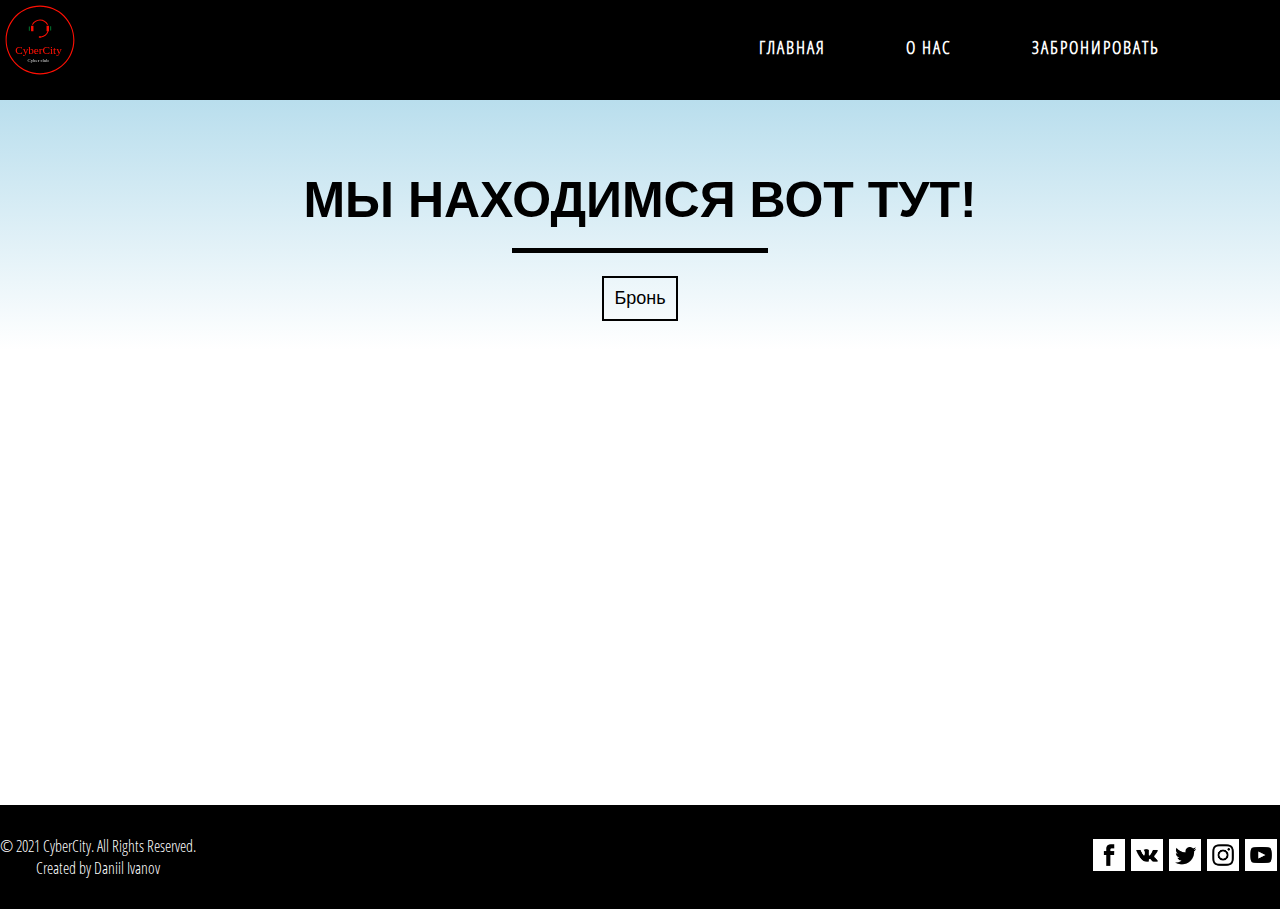
<file: pages/adres.html>
<!DOCTYPE html>
<html>
<head>
	<title>MiWorld адрес</title>
	<meta charset="utf-8">
	<meta name="viewport" content="width=device-width, initial-scale=1.0">
	<link rel="stylesheet" type="text/css" href="../css/adres.css">
	<link rel="stylesheet" type="text/css" href="../css/menu.css">
	<script src="../js/wow.min.js"></script>
              <script>
              new WOW().init();
              </script>
	<link rel="stylesheet" href="../css/animate.css">
</head>
<body class="preload">

	<div class="header">
		<div class="container">
			<div class="header_logo">
				<a href="../main.html"><img src="../images/miworldlogo.svg" width="80" height="80" >
			</div>
			 <ul class="main-menu" id="myTopnav">
	 	<li><a href="../main.html" class="menu-item">Главная</a></li>
	 	<li><a href="" class="menu-item" style="pointer-events: none;">О нас</a>
	 		<ul class="submenu">
	 		<a href="adres.html"><li class="submenu-item">Адрес</li></a>
	 		<a href="Dota-2.html"><li class="submenu-item">Dota 2</li></a>
	 	</ul>
	 	</li>
	 	<li><a href="feedback.html" class="menu-item">Забронировать</a></li>
	 	<li><a class="icon" id="menu" onclick="myFunction();" >&#9776;</a></li>
		 </ul>
		</div>

	</div>


<div class="main-caption">
	<div class="container">
		<h2 class="wow animate__animated animate__fadeIn">Мы находимся вот тут!</h2>
		<hr class="main-caption-hr">
		<p><a target="_blank" href="feedback.html"><button class="video-button">Бронь</button></a></p>
	</div>
</div>
	<iframe src="https://www.google.com/maps/embed?pb=!1m18!1m12!1m3!1d593.0534927670925!2d47.26799571185794!3d56.14045112948358!2m3!1f0!2f0!3f0!3m2!1i1024!2i768!4f13.1!3m3!1m2!1s0x415a37662a3a7e9b%3A0x129d545c59aaa12c!2sCybercity!5e0!3m2!1sru!2sru!4v1613588152680!5m2!1sru!2sru" width="600" height="450" frameborder="0" style="border:0;" allowfullscreen="" aria-hidden="false" tabindex="0"></iframe>


<div class="footer">
	<div class="container">
		<div class="footer-content">
			<div class="copyright">
			<p>© 2021 CyberCity. All Rights Reserved.<p>
			<p>Created by Daniil Ivanov<p>
		</div>
		<div class="social-networks">
			<img src="../images/facebook.png">
			<img src="../images/vk.png">
			<img src="../images/twitter.png">
			<img src="../images/instagram.png">
			<img src="../images/youtube.png">
		</div>
		</div>
	</div>
</div>


<script type="text/javascript">
$("window").load(function() {
  $("body").removeClass("preload");
});
</script>
<script type="text/javascript" src="../js/menu.js"></script>
</body>
</html>
</file>
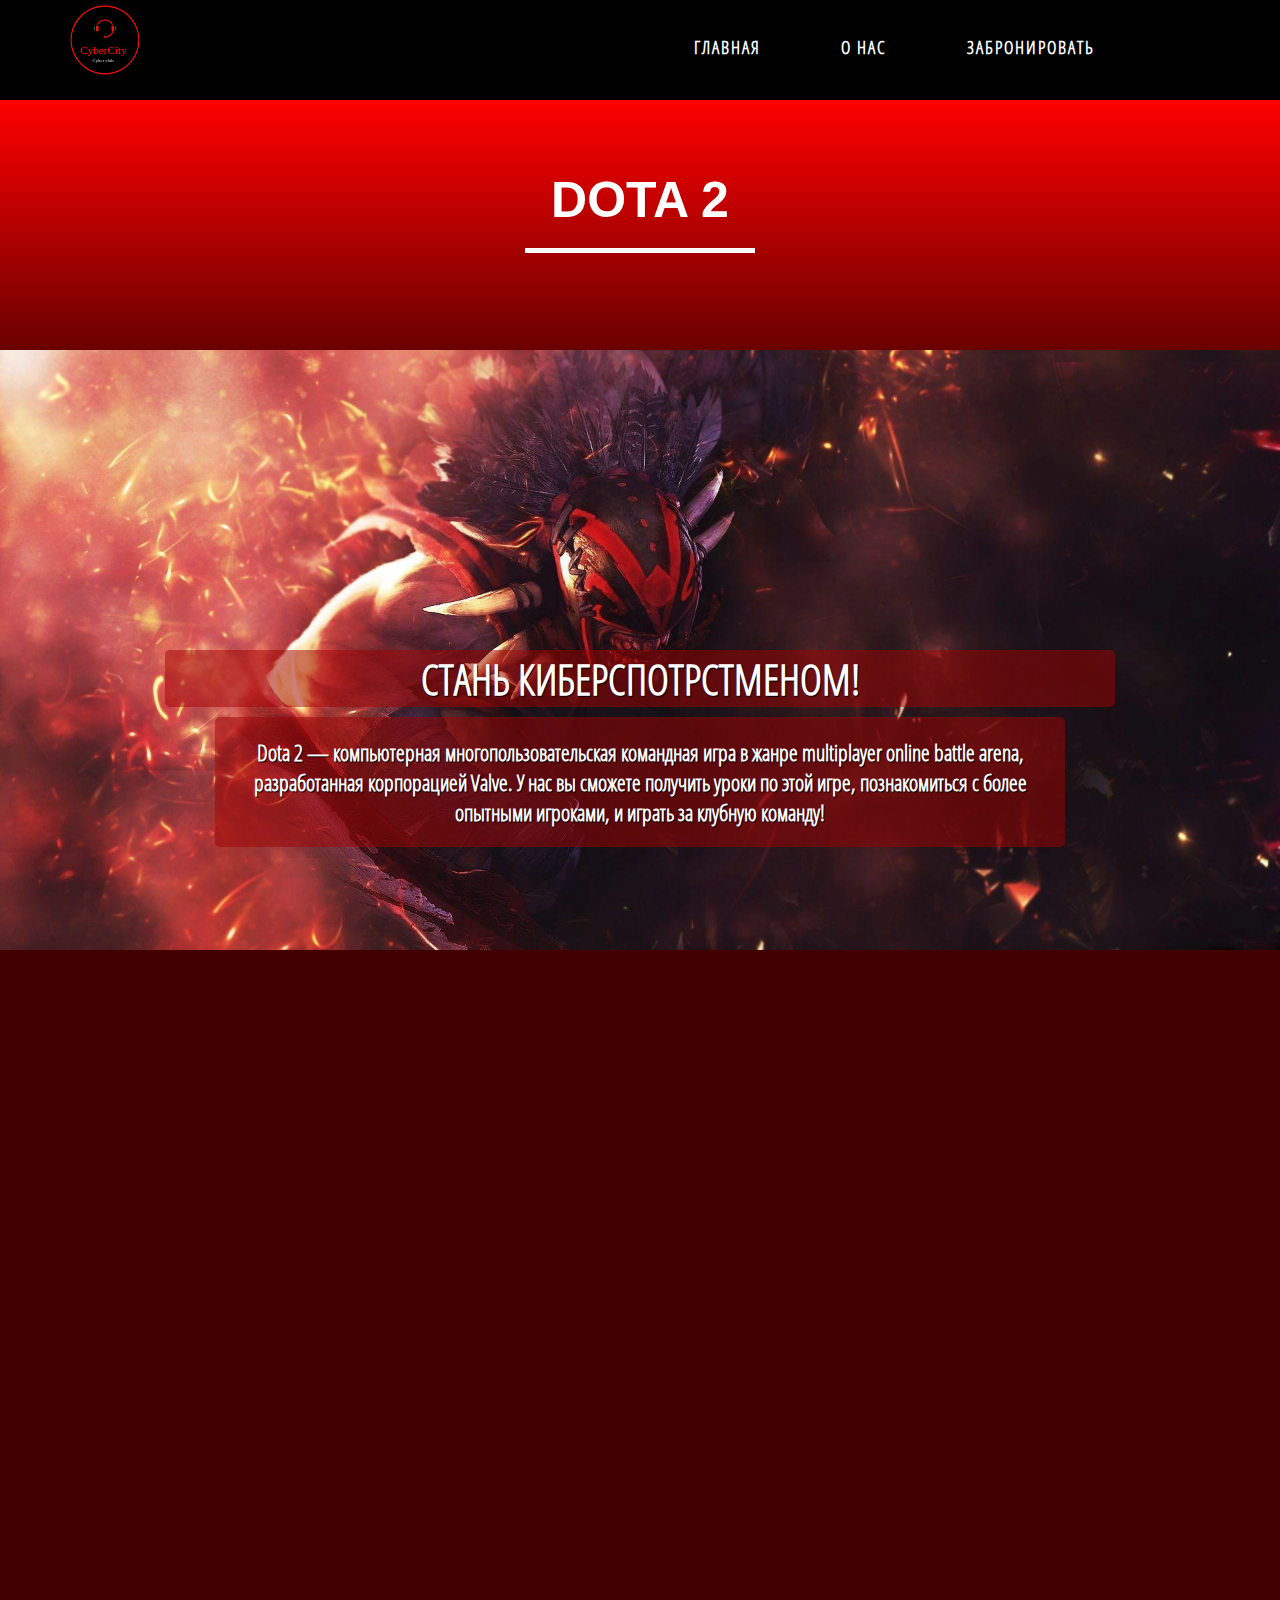
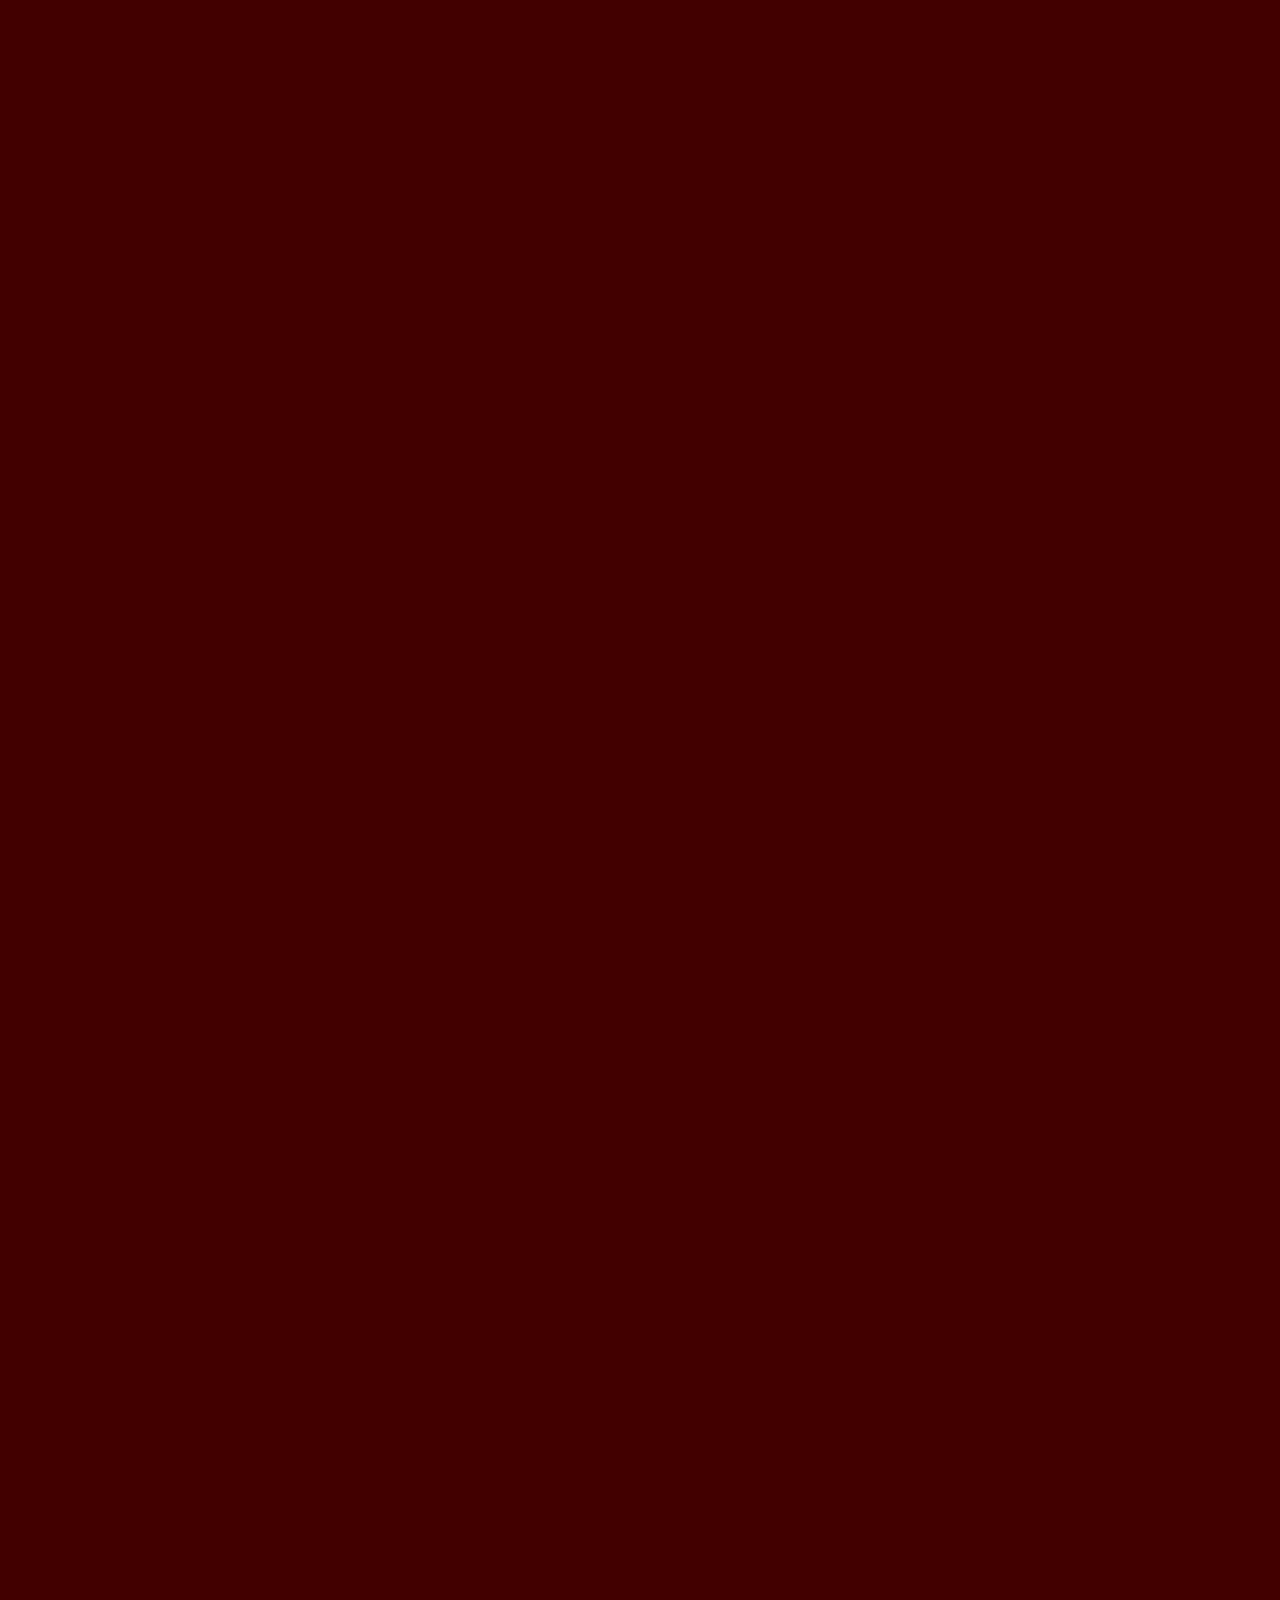
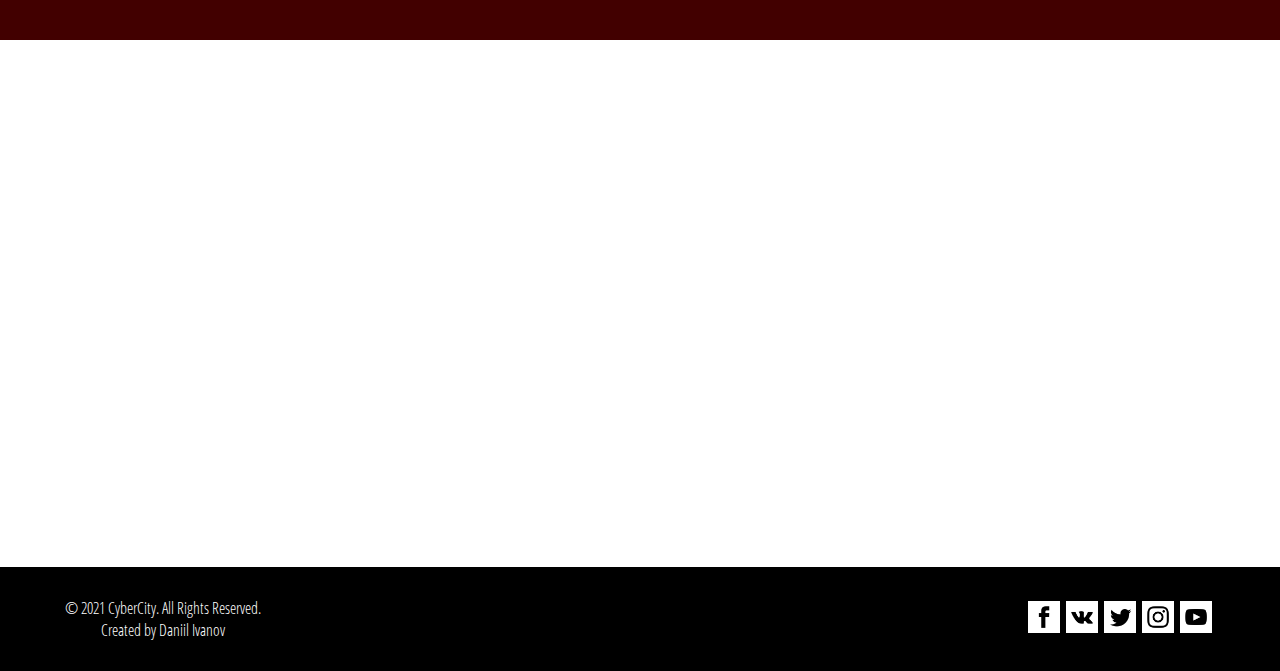
<file: pages/dota-2.html>
<!DOCTYPE html>
<html>
<head>
	<title>Dota 2</title>
	<meta charset="utf-8">
	<meta name="viewport" content="width=device-width, initial-scale=1.0">
	<link rel="stylesheet" type="text/css" href="../css/dota-2.css">
	<link rel="stylesheet" type="text/css" href="../css/menu.css">
	<script src="../js/wow.min.js"></script>
              <script>
              new WOW().init();
              </script>
	<link rel="stylesheet" href="../css/animate.css">
</head>
<body class="preload">

	<div class="header">
		<div class="container">
			<div class="header_logo">
				<a href="../index.html"><img src="../images/miworldlogo.svg" width="80" height="80" >
			</div>
			 <ul class="main-menu" id="myTopnav">
	 	<li><a href="../index.html" class="menu-item">Главная</a></li>
	 	<li><a href="" class="menu-item" style="pointer-events: none;">О нас</a>
	 		<ul class="submenu">
	 		<a href="adres.html"><li class="submenu-item">Адрес</li></a>
	 		<a href="dota-2.html"><li class="submenu-item">Dota 2</li></a>
	 	</ul>
	 	</li>
	 	<li><a href="feedback.html" class="menu-item">Забронировать</a></li>
	 	<li><a class="icon" id="menu" onclick="myFunction();" >&#9776;</a></li>
		 </ul>
		</div>

	</div>


<div class="main-caption">
	<div class="container">
		<h2 class="wow animate__animated animate__fadeIn">Dota 2</h2>
		<hr class="main-caption-hr">
	</div>
</div>


<div class="ass2-story">
	<div class="container">
		<div class="ass2-story-content">
		<h2>Стань киберспотрстменом!</h2>
		<p>Dota 2 — компьютерная многопользовательская командная игра в жанре multiplayer online battle arena, разработанная корпорацией Valve. У нас вы сможете получить уроки по этой игре, познакомиться с более опытными игроками, и играть за клубную команду!</p>
		</div>
	</div>
</div>

<div class="features">
	<div class="container">

		<div class="features-block">
			<div data-wow-offset="180" class="features-text wow animate__animated animate__zoomInLeft">
				<h2>Разработка</h2>
				<p>Разработка игры началась в 2009 году, когда компания Valve приняла на работу основного разработчика DotA — IceFrog, а летом 2010 года подала заявку на регистрацию этой торговой марки. 13 октября 2010 года на игровом портале Game Informer игра была анонсирована к выходу в 2011 году. 15 августа 2011 года в официальном блоге был опубликован трейлер к игре. Dota 2 вышла в июле 2013 года после того, как два года находилась в стадии бета-тестирования.</p>
				<div class="features-block-footer"></div>
			</div>
			<img src="../images/ass2-features-block-one.jpg" data-wow-offset="400" class="features-img-left wow animate__animated animate__fadeInRight">
		</div>

		<div class="features-block">
			<img src="../images/ass2-features-block-two.jpg" class="features-img wow animate__animated animate__slideInLeft" data-wow-offset="400">
			<div data-wow-offset="180" data-wow-duration="1s" class="features-text wow animate__animated animate__zoomInRight">
				<h2>Движок</h2>
				<p>Изначально Dota 2 была выпущена на игровом движке Source, после чего в 2015 году была портирована на Source 2, став первой работающей на нём игрой. В Dota 2 предусмотрена возможность создавать пользовательские режимы игры, оформление карты и косметические предметы для героев, после чего добавить их в Dota 2 при помощи Steam Workshop. Dota 2 является одной из наиболее популярных игр в Steam и получила в целом положительные отзывы критиков за игровой процесс, качество производства и сохранение положительных сторон своей предшественницы. Среди основных недостатков игры была отмечена сложность обучения.</p>
				<div class="features-block-footer"></div>
			</div>
		</div>

		<div class="features-block">
			<div data-wow-offset="180" data-wow-duration="1s" class="features-text wow animate__animated animate__zoomInLeft">
				<h2>Выход</h2>
				<p>После продолжительного тестирования игры разработчиками Valve, Dota 2 была впервые представлена общественности на The International — первым в истории турнире по игре, прошедшем на выставке Gamescom в 2011 году. Одновременно с этим Valve начала раздавать приглашения на закрытое бета-тестирование игры, первые из них были даны вскоре после Gamescom. Во время мероприятия Ньюэлл предполагал, что Dota 2 выйдет в 2012 году, несмотря на первоначальные планы выпустить игру в конце 2011 года. В сентябре 2011 года Valve отменила предыдущие планы разработки и выпуска игры, после чего игра находилась в стадии бета-тестирования более года. Новые планы, опубликованные IceFrog, состояли в начале бета-тестирования в максимально короткие сроки и во внедрении впоследствии недостающих героев из DotA. Вместе с тем Valve объявила об отмене договора о неразглашении, участникам бета-тестирования было разрешено публично обсуждать и делиться впечатлениями об игре. После около двух лет бета-тестирования Dota 2 официально вышла в Steam 9 июля для Windows и 18 июля 2013 года для macOS и Linux.</p>
				<div class="features-block-footer"></div>
			</div>
			<img src="../images/ass2-features-block-three.jpg" class="features-img-left wow animate__animated animate__fadeInRight" data-wow-offset="400">
		</div>
	</div>
</div>


<div class="game">
	<div class="container">
		<div class="game-content">
			<div class="game-image-block">
		<img src="../images/assassin-creed2-game.jpg" width="297" height="420" class="game-image wow animate__animated animate__fadeInLeft" data-wow-offset="350">
			</div>
		
			<div class="game-description wow animate__animated animate__fadeInRight" data-wow-offset="350">
				<p>Игра Dota 2, как и её предшественница DotA, является киберспортивной дисциплиной, и ещё до официального выхода по ней было проведено множество турниров, самыми крупными из которых являются турниры серии The International, организованные самими разработчиками — компанией Valve. В 2015 году стартовала серия турниров The Major, также организованных Valve. Первый из них прошёл в ноябре 2015 года во Франкфурте, победителем стала команда OG. Второй Major прошёл в марте 2016 года в Шанхае, чемпионом стала команда Team Secret. Третий турнир был проведён в июне 2016 года в Маниле, победителем стала команда OG. Четвёртый Major прошёл в декабре 2016 года в Бостоне, где победила команда OG. Пятый Major прошёл в апреле 2017 года в городе Киев, где одержала победу снова команда OG.</p>
				<p>Платформы: <b>PC</b></p>
				<p>Дата анонса: <b>13 октября 2010</b></p>
				<p>Дата выпуска: <b>9 июля 2013</b></p>
				<p>Доступно в <b>Steam</b></p>
				</p>
			</div>
		</div>
	</div>
</div>

<div class="footer">
	<div class="container">
		<div class="footer-content">
			<div class="copyright">
			<p>© 2021 CyberCity. All Rights Reserved.<p>
			<p>Created by Daniil Ivanov<p>
		</div>
		<div class="social-networks">
			<img src="../images/facebook.png">
			<img src="../images/vk.png">
			<img src="../images/twitter.png">
			<img src="../images/instagram.png">
			<img src="../images/youtube.png">
		</div>
		</div>
	</div>
</div>


<script type="text/javascript">
$("window").load(function() {
  $("body").removeClass("preload");
});
</script>
<script type="text/javascript" src="../js/menu.js"></script>
</body>
</html>
</file>
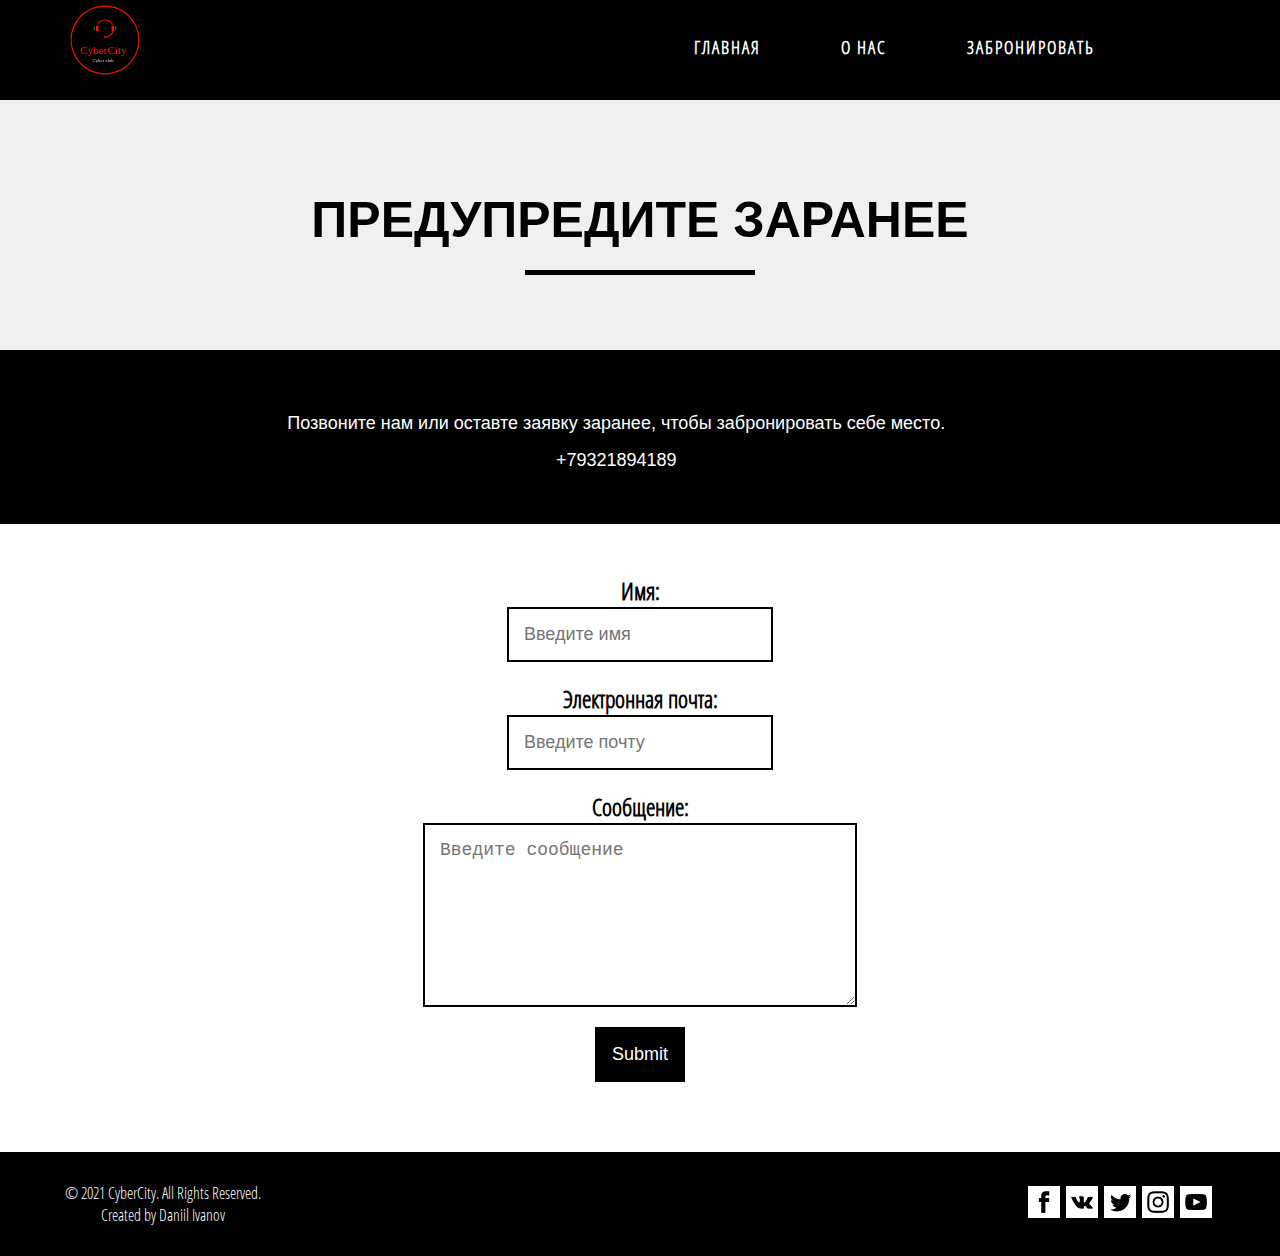
<file: pages/feedback.html>
<!DOCTYPE html>
<html>
<head>
	<title>О компании</title>
	<meta charset="utf-8">
	<meta name="viewport" content="width=device-width, initial-scale=1.0">
	<link rel="stylesheet" type="text/css" href="../css/feedback.css">
	<link rel="stylesheet" type="text/css" href="../css/menu.css">
	<script src="../js/wow.min.js"></script>
              <script>
              new WOW().init();
              </script>
	<link rel="stylesheet" href="../css/animate.css">
</head>
<body class="preload">

	<div class="header">
		<div class="container">
			<div class="header_logo">
				<a href="../index.html"><img src="../images/miworldlogo.svg" width="80" height="80" >
			</div>
			 <ul class="main-menu" id="myTopnav">
	 	<li><a href="../index.html" class="menu-item">Главная</a></li>
	 	<li><a href="" class="menu-item" style="pointer-events: none;">О нас</a>
	 		<ul class="submenu">
	 		<a href="adres.html"><li class="submenu-item">Адрес</li></a>
	 		<a href="Dota-2.html"><li class="submenu-item">Dota 2</li></a>
	 	</ul>
	 	</li>
	 	<li><a href="feedback.html" class="menu-item">Забронировать</a></li>
	 	<li><a class="icon" id="menu" onclick="myFunction();" >&#9776;</a></li>
		 </ul>
		</div>

	</div>


<div class="main-caption">
	<div class="container">
		<h2 class="wow animate__animated animate__fadeIn">Предупредите заранее</h2>
		<hr class="main-caption-hr">
	</div>
</div>


<div class="company">
	<div class="container">
		<div class="company-content">
			<div class="company-description">
				<p>Позвоните нам или оставте заявку заранее, чтобы забронировать себе место.</p>
				<p>+79321894189</p>
			</div>
		</div>
	</div>
</div>



<div class="feedback">
	<div class="container">
		<div class="feedback-form">
		Имя: <input type="text" name="" placeholder="Введите имя">
		Электронная почта: <input type="email" name="" placeholder="Введите почту">
		Сообщение: <textarea placeholder="Введите сообщение" ></textarea>
		<input type="submit" name="">
		</div>
</div>




<div class="footer">
	<div class="container">
		<div class="footer-content">
			<div class="copyright">
			<p>© 2021 CyberCity. All Rights Reserved.<p>
			<p>Created by Daniil Ivanov<p>
		</div>
		<div class="social-networks">
			<img src="../images/facebook.png">
			<img src="../images/vk.png">
			<img src="../images/twitter.png">
			<img src="../images/instagram.png">
			<img src="../images/youtube.png">
		</div>
		</div>
	</div>
</div>


<script type="text/javascript">
$("window").load(function() {
  $("body").removeClass("preload");
});
</script>
<script type="text/javascript" src="../js/menu.js"></script>
</body>
</html>
</file>
<file: css/adres.css>
@font-face{
	font-family: 'Open Sans Condensed';
	src:url("../fonts/OpenSansCondensed-Light.ttf") format("truetype");
}
font-face{
	font-family: 'Anton';
	src:url("../fonts/Anton-Regular.ttf") format("truetype");
	
}
body{
	margin: 0;
	padding:0;
	font-family: 'Open Sans Condensed', sans-serif;
}
.preload * {
  -webkit-transition: all 0s linear;
  -moz-transition: all 0s linear;
  -ms-transition: all 0s linear;
  -o-transition: all 0s linear;
}
.header{
	margin: 0 auto;
	width: 100%;
	padding:0;
	height: 100px;
	background-color: #000;
}
.container{

	width: 100%;
	text-align: center;
	margin: 0 auto;
	padding:0;
}
.header_logo{
	width: 80px;
	float: left;
	filter: invert(100%);
}

.main-menu{
	text-align: center;
	margin: 0;
	display: flex;
	justify-content: flex-end;
	flex-wrap: wrap;
	position: relative;

}
.main-menu > li{
	list-style: none;
	text-transform: uppercase;
	font-size: 18px;
	font-weight: 600;
	letter-spacing: 2px;
	padding: 2px 40px;
	line-height: 90px;
}
.main-menu a.icon{
	display: none;
}
.main-menu a{
	text-decoration:none;
	color: #fff;
	border-bottom:2px solid rgba(255,255,255,0);
	transition: border 0.5s ease-in-out;
}
.main-menu a:hover{
	border-bottom:2px solid #fff;
}
.submenu {
  position: absolute;
  right: 18%;
  padding: 0;
  margin: 0;
  width: 210px;
  background: rgba(255, 255, 255,1);
  visibility: hidden;
  opacity: 0;
  transform: scale(.8);
  transition: .4s ease-in-out;
  z-index: 4;
}
.submenu-item{
	list-style:none;
	line-height: 50px;	
    color: #000;
    font-size: 14px;
    transition: all .3s ease-in-out;
}
.submenu-item:hover{
	color: #E6855F;
}
.submenu li a {
  font-size: 14px;
  color: #fff;
}
.main-menu > li:hover .submenu {
  visibility: visible;
  opacity: 1;
  transform: scale(1);
}




.main-caption{
	height: 250px;
	width: 100%;
	line-height: 160px;
	background: linear-gradient(to top, #ffffff 0%, #b9deed 100%);
}
.main-caption h2{
	text-align: center;
	font-size: 50px;
	margin: 0;
	padding: 20px 0;
	color: #000;
	height: 100px;
	text-transform: uppercase;
	font-family: 'Anton', sans-serif;
}
.main-caption-hr{
	width: 20%;
	height: 5px;
	border:none;
	background:#000;
}
.main-caption p{
	text-align: center;
	margin: 0;
	padding:0;
	line-height: 0;
}
.video-button{
	background-color: rgba(255,255,255,0);
	border:2px solid #000;
	color: #000;
	padding:10px;
	font-size: 18px;
	transition: all .5s ease-in-out;
	margin-top: 15px;
	cursor: pointer;
	outline: none;
}
.video-button:hover{
	transform:scale(1.1);
	background-color: #000;
	color: #fff;
}

iframe{
	width: 100%;
	padding-left: 0%;
	padding-right: 10%;
	
}


.features{
	width: 100%;
	background-color: #1c1c25;
	padding: 50px 0;
}
.features-block{
	padding: 50px 0;
	width: 100%;
	height: auto;
	display: flex;
	justify-content: space-around;
	position: relative;
}
.features-text{
	width: 340px;
	background-color: #fff;
	position: relative;
	border: 1px solid #27304d;
	border-radius: 5px;
	display: flex;
	align-items: center;
	flex-direction: column;
	position: absolute;
	right: 0;
	margin-top: 120px;
	z-index: 3;
}
.features-text:nth-child(even){
	margin:0;
	left: 0;
	margin-top: 120px;
}
.features-text h2{
	font-size: 30px;
	padding: 5px 0;
	margin: 0;
	width: 100%;
	text-align: center;
	text-transform: uppercase;
	background-color: #2a3969;
	color: #fff;
}
.features-text p{
	font-size: 20px;
	font-weight: bold;
	text-align: center;
	margin-top: 10px;
	margin-bottom: 40px;
	padding: 20px 10px;
}
.features-img{
	margin-right: 100px;
}
.features-img-left{
	margin-left: 100px;
}
.features-block-footer{
	width: 100%;
	height: 30px;
	position: absolute;
	background-color: #2a3969;
	bottom: 0;
}




.game{
	padding: 50px 0;
	display: flex;
}
.game-content{
	display: flex;
	justify-content: flex-start;
}
.game-image{
	margin-left: 130px;
	border: 1px solid #f0f0f0;
}
.game-description{
	display: flex;
	flex-direction: column;
	width:50%;
	float: right;
	font-size: 18px;
	text-align: justify;
	padding-top: 10px;
	font-family: 'Anton', sans-serif;
	margin-left: 20px;
}
.game-description p{
	margin:0;
	padding-top: 10px;
}
.game-description img{
	border: 1px solid #f0f0f0;
}



.footer{
	background-color: #000;

}
.social-networks img{
	width: 32px;
	height: 32px;
	margin-right: 3px;
	transition: all .5s ease-in-out;
	filter: invert(100%);
}
.social-networks img:hover{
	transform: translateY(-4px);
}
.copyright p {
	color: #fff;
	font-size: 16px;
	margin:0;
}
.footer-content{
	display: flex;
	justify-content: space-between;
	text-align: center;
	align-items: center;
	padding: 30px 0;
}



@media (min-width: 1200px) { 

 }
@media (min-width: 992px) and (max-width: 1199px) { 
	.features-img{
	margin-right: 100px;
	width: 600px;
	}
	.features-img-left{
	margin-left: 100px;
	width: 600px;
	}
	.features-block{
		width: 100%;
		margin-bottom: 50px;
		justify-content: center;
		align-items: center;
	}
	.features-text{
		margin-top: 120px;
		width: 280px;
		margin-right: 100px;
	}
	.features-text:nth-child(even){
		margin:0;
		margin-top: 120px;
		margin-left: 100px;
	}
	.features-text p{
		font-size: 14px;
		padding: 15px 10px;
	}
	.features-text h2{
		font-size: 20px;
	}
	.footer-content{
		justify-content: space-around;
	}
}


@media (min-width: 768px) and (max-width: 991px) {
	
	.footer-content{
		justify-content: space-around;
	}
	.main-menu  li{
		font-size: 16px;
		padding: 2px 20px;
	}
	.ass1-story-content h2{
		font-size: 38px;
	}
	.ass1-story-content p{
		font-size: 20px;
		margin: 10px 120px;
		padding: 20px;
	}	
	.features-img{
		margin-right: 100px;
		width: 500px;
	}
	.features-img-left{
		margin-left: 100px;
		width: 500px;
	}
	.features-block{
		width: 100%;
		margin-bottom: 50px;
		justify-content: center;
		align-items: center;
	}
	.features-text{
		margin-top: 80px;
		width: 250px;
		margin-right: 100px;
	}
	.features-text:nth-child(even){
		margin:0;
		margin-top: 80px;
		margin-left: 100px;
	}
	.features-text p{
		font-size: 12px;
		padding: 10px 10px;
	}
	.features-text h2{
		font-size: 16px;
	}
	.game-description{
		font-size: 14px;
		width: 50%;
	}
	.game-image{
	margin-left: 120px;
	width: 200px;
	height: 310px;
	}
	.game-description img{
		width: 233px;
		height: 90px;
	}
}



@media (min-width: 576px) and (max-width: 767px) { 
	
	.main-caption h2{
		font-size: 40px;
	}
	.video-button{
		font-size: 14px;
	}
	.footer-content{
		justify-content: space-around;
	}

	.main-menu  li{
		font-size: 14px;
		padding: 2px 15px;
	}
	.ass1-story-content h2{
		font-size: 24px;
		margin-top: 60px;
	}
	.ass1-story-content p{
	font-size: 16px;
	margin: 10px 20px;
	padding: 20px;
	}	

	.features-img{
		margin-right: 80px;
		width: 400px;
	}
	.features-img-left{
		margin-left: 80px;
		width: 400px;
	}
	.features-block{
		width: 100%;
		margin-bottom: 50px;
		justify-content: center;
		align-items: center;
	}
	.features-text{
		margin-top: 80px;
		width: 225px;
		margin-right: 40px;
	}
	.features-text:nth-child(even){
		margin:0;
		margin-top: 60px;
		margin-left: 40px;
	}
	.features-text p{
		font-size: 11px;
		padding: 5px 10px;
	}
	.features-text h2{
		font-size: 12px;
	}


	.game-description{
		font-size: 12px;
		margin-right: 5px;
	}
	.game-image{
		margin-left: 40px;
		width: 200px;
		height: 300px;
	}
	.game-description img{
		width: 170px;
		height: 70px;
	}
}
</file>
<file: css/menu.css>
@media screen and (max-width: 600px) {
  .main-menu li a {display: none;}
  .main-menu a.icon {
    float: right;
    display: block;
    font-size: 30px;
    border: none;
    cursor: pointer;
  }
}

@media screen and (max-width: 600px) {
  .header_logo{
  	margin-left: 30px;
}
  .main-menu.responsive {
  	position: relative;
  	flex-wrap: wrap;
  	flex-direction: column;
  	align-items: flex-end;
  	padding-top: 15px;
  	padding-bottom: 10px;
  	background-color: rgba(0,0,0,0.8);
}
  .main-menu.responsive .icon {
    position: absolute;
    right: 16px;
    top: 3px;
}
  .main-menu.responsive li a{
    float: none;
    display: block;
    text-align: left;
    border:none;
    height: 50px;
}
  .main-menu.responsive li a:hover{
  	color: #E6855F;
}
  .submenu {
  	right: 23%;
  	top:50%;
}
  .submenu-item{
	text-align: center;
	}
}

@media screen and (max-width: 1100px) {
.submenu {
    right: 44%;
  }
}
@media screen and (max-width: 1050px) {
.submenu {
    right: 47%;
  }
}
@media screen and (max-width: 1000px) {
.submenu {
    right: 50%;
  }
}
@media screen and (max-width: 991px) {
.submenu {
    right: 30%;
  }
.submenu-item{
    font-size: 12px;
  }
}
@media screen and (max-width: 950px) {
.submenu {
    right: 32%;
  }
  .submenu li{
    font-size: 14px;
  }
}
@media screen and (max-width: 900px) {
.submenu {
    right: 35%;
  }
  .submenu li{
    font-size: 14px;
  }
}
@media screen and (max-width: 850px) {
.submenu {
    right: 37%;
  }
  .submenu-item{
    padding: 2px 10px;
    font-size: 10px;
  }
}
@media screen and (max-width: 850px) {
.submenu {
    right: 40%;
  }
  .submenu-item{
    padding: 2px 10px;
    line-height: 40px;
    font-size: 10px;
  }
  .submenu li{
    font-size: 14px;
  }
}
@media screen and (max-width: 767px) {
.submenu {
    right: 33%;
  }
  .submenu-item{
    padding: 2px 10px;
    line-height: 40px;
  }
  .submenu li{
    font-size: 12px;
  }
}
@media screen and (max-width: 730px) {
.submenu {
    right: 36%;
  }
  .submenu li{
  padding: 2px 10px;
  
  }
}
@media screen and (max-width: 650px) {
.submenu {
    right: 40%;
  }
}
@media screen and (max-width: 620px) {
.submenu {
    right: 42%;
  }
}
@media screen and (max-width: 609px) {
.submenu {
    right: 38%;
  }
}
</file>
<file: css/dota-2.css>
@font-face{
	font-family: 'Open Sans Condensed';
	src:url("../fonts/OpenSansCondensed-Light.ttf") format("truetype");
}
font-face{
	font-family: 'Anton';
	src:url("../fonts/Anton-Regular.ttf") format("truetype");
	
}
body{
	margin: 0;
	padding:0;
	font-family: 'Open Sans Condensed', sans-serif;
}
.preload * {
  -webkit-transition: all 0s linear;
  -moz-transition: all 0s linear;
  -ms-transition: all 0s linear;
  -o-transition: all 0s linear;
}
.header{
	margin: 0 auto;
	width: 100%;
	padding:0;
	height: 100px;
	background-color: #000;
}
.container{
	max-width: 1150px;
	margin: 0 auto;
	padding:0;
}
.header_logo{
	width: 80px;
	float: left;
	filter: invert(100%);
}

.main-menu{
	text-align: center;
	margin: 0;
	display: flex;
	justify-content: flex-end;
	flex-wrap: wrap;
	position: relative;

}
.main-menu > li{
	list-style: none;
	text-transform: uppercase;
	font-size: 18px;
	font-weight: 600;
	letter-spacing: 2px;
	padding: 2px 40px;
	line-height: 90px;
}
.main-menu a.icon{
	display: none;
}
.main-menu a{
	text-decoration:none;
	color: #fff;
	border-bottom:2px solid rgba(255,255,255,0);
	transition: border 0.5s ease-in-out;
}
.main-menu a:hover{
	border-bottom:2px solid #fff;
}
.submenu {
  position: absolute;
  right: 23%;
  padding: 0;
  margin: 0;
  width: 210px;
  background: rgba(255, 255, 255,1);
  visibility: hidden;
  opacity: 0;
  transform: scale(.8);
  transition: .4s ease-in-out;
  z-index: 4;
}
.submenu-item{
	list-style:none;
	line-height: 50px;	
    color: #000;
    font-size: 14px;
    transition: all .3s ease-in-out;
}
.submenu-item:hover{
	color: #E6855F;
}
.submenu li a {
  font-size: 14px;
  color: #fff;
}
.main-menu > li:hover .submenu {
  visibility: visible;
  opacity: 1;
  transform: scale(1);
}




.main-caption{
	height: 250px;
	width: 100%;
	line-height: 160px;
	background: linear-gradient(to top, #6a0101 0%, #ff0000 100%);
}
.main-caption h2{
	text-align: center;
	font-size: 50px;
	margin: 0;
	padding: 20px 0;
	color: #fff;
	height: 100px;
	text-transform: uppercase;
	font-family: 'Anton', sans-serif;
}
.main-caption-hr{
	width: 20%;
	height: 5px;
	border:none;
	background:#fff;
}
.main-caption p{
	text-align: center;
	margin: 0;
	padding:0;
	line-height: 0;
}
.video-button{
	background-color: rgba(255,255,255,0);
	border:2px solid #fff;
	color: #fff;
	padding:10px;
	font-size: 18px;
	transition: all .5s ease-in-out;
	margin-top: 15px;
	cursor: pointer;
	outline: none;
}
.video-button:hover{
	transform:scale(1.1);
	color: #fff;
}


.ass2-story{
	margin: 0;
	background-image: url("../images/assassincreed2-storybg1.jpg");
	background-size: cover;
	background-position: top center;
	width: 100%;
	height: 600px;
}
.ass2-story-content{
	text-shadow: 1px 1px 1px black;
	color: #fff;
	justify-content: center;
	padding-top: 300px;
}
.ass2-story-content h2{
	text-align: center;
	font-size: 42px;
	text-transform: uppercase;
	background-color: rgba(160,1,1,0.5);
	border-radius: 5px;
	margin:0 100px;
}
.ass2-story-content p{
	font-size: 22px;
	margin: 10px 150px;
	font-weight: bold;
	text-align: center;
	background-color: rgba(160,1,1,0.5);
	border-radius: 5px;
	padding: 20px;
}




.features{
	width: 100%;
	background-color: #420000;
	padding: 50px 0;
}
.features-block{
	padding: 50px 0;
	width: 100%;
	height: auto;
	position: relative;
	perspective: 1000px;
	margin-bottom: 30px;
	display: flex;
	justify-content: space-around;
}
.features-text{
	width: 600px;
	background-color: #fff;
	border: 1px solid #c20000;
	border-radius: 5px;
	display: flex;
	align-items: center;
	flex-direction: column;
	transform: rotateY(-15deg);
	outline: 1px solid rgba(1,1,1,0);
	z-index: 3;
	position: relative;
	position: absolute;
	bottom: 0;
	right: 0;
}
.features-text:nth-child(odd){
	left: 0;
	transform: rotateY(15deg);
}
.features-text h2{
	font-size: 35px;
	margin: 0;
	width: 100%;
	padding:15px 0 5px 0;
	text-align: center;
	text-transform: uppercase;
	background-color: #c20000;
	color: #fff;
}
.features-text p{
	font-size: 20px;
	font-weight: bold;
	text-align: center;
	margin-top:0;
	padding: 20px 20px;
}
.features-img{
	margin-right: 300px;
}
.features-img-left{
	margin-left: 300px;
}
.features-block-footer{
	width: 100%;
	height: 30px;
	position: absolute;
	background-color: #c20000;
	bottom: 0;
}




.game{
	padding: 50px 0;
	display: flex;
}
.game-content{
	display: flex;
	justify-content: flex-start;
}
.game-image{
	margin-left: 130px;
	border: 1px solid #420000;
}
.game-description{
	display: flex;
	flex-direction: column;
	width:50%;
	float: right;
	font-size: 18px;
	text-align: justify;
	margin-left: 30px;
	font-family: 'Anton', sans-serif;
}
.game-description p{
	margin:0;
	padding-top: 10px;
}
.game-description p:first-child{
	text-indent: 1.25em;
}
.game-description img{
	border: 1px solid #420000;
}


.dlc{
	background-color: #420000;
	padding:20px 0;
}
.dlc h2{
	text-align: center;
	margin:0;
	text-transform: uppercase;
	font-size: 30px;
	font-weight: bold;
	color: #fff;
	padding:30px;
}
.brotherhood{
	width: 1067px;
	height:500px;
	background:url('../images/dlc-brotherhood.jpg') center center;
	background-size: cover;
	margin: 0 auto;
	margin-bottom: 50px;
	position: relative;
}
.brotherhood p{
	background-color: rgba(1,1,1,0.7);
	position: absolute;
	margin: 0;
	bottom:0;
	color: #fff;
	font-size: 20px;
	font-weight: bold;
	padding:15px 20px;

}
.brotherhood h2{
	background-color: rgba(1,1,1,1);
	position: absolute;
	margin: 0;
	top:0;
	color: #fff;
	font-size: 20px;
	font-weight: bold;
	padding:10px 0;
	width: 100%;
	text-align: center;
	border-bottom: 2px solid #f00;

}

.revelations{
	width: 1067px;
	height:500px;
	background:url('../images/dlc-revelations.jpg') center center;
	background-size: cover;
	margin: 0 auto;
	margin-bottom: 50px;
	position: relative;
}
.revelations p{
	background-color: rgba(1,1,1,0.7);
	position: absolute;
	margin: 0;
	bottom:0;
	color: #fff;
	font-size: 20px;
	font-weight: bold;
	padding:15px 20px;

}
.revelations h2{
	background-color: rgba(1,1,1,1);
	position: absolute;
	margin: 0;
	top:0;
	color: #fff;
	font-size: 20px;
	font-weight: bold;
	padding:10px 0;
	width: 100%;
	text-align: center;
	border-bottom: 2px solid #f00;
}



.footer{
	background-color: #000;
}
.social-networks img{
	width: 32px;
	height: 32px;
	margin-right: 3px;
	transition: all .5s ease-in-out;
	filter: invert(100%);
}
.social-networks img:hover{
	transform: translateY(-4px);
}
.copyright p {
	color: #fff;
	font-size: 16px;
	margin:0;
}
.footer-content{
	display: flex;
	justify-content: space-between;
	text-align: center;
	align-items: center;
	padding: 30px 0;
}





@media (max-width: 1200px) { 
	.features-text{
		margin:0;
		margin-right: 50px;
	}
	.features-text:nth-child(odd){
		margin-left: 50px;
	}
 }
@media (min-width: 992px) and (max-width: 1199px) { 
	.features-img{
		width: 600px;
	}
	.features-img-left{
		width: 600px;
	}
	.features-text{
		width: 550px;
		margin:0;
		margin-right: 50px;
	}
	.features-text:nth-child(odd){
		margin-left: 50px;
	}
	.features-text h2{
		font-size: 32px;
	}
	.features-text p{
		font-size: 18px;
	}
	.brotherhood{
		width: 950px;
	}
	.revelations{
		width: 950px;
	}
	.footer-content{
		justify-content: space-around;
	}
	
}


@media (min-width: 768px) and (max-width: 991px) {
	
	.footer-content{
		justify-content: space-around;
	}
	.main-menu  li{
		font-size: 16px;
		padding: 2px 20px;
	}
	.ass2-story-content h2{
		font-size: 38px;
	}
	.ass2-story-content p{
		font-size: 18px;
		margin: 10px 100px;
		padding: 20px;
	}	

	.features-img{
		width: 500px;
		margin-right: 200px;
	}
	.features-img-left{
		width: 500px;
		margin-left: 200px;
	}
	.features-text{
		width: 450px;
		margin:0;
		margin-right: 100px;
	}
	.features-text:nth-child(odd){
		margin-left: 100px;
	}
	.features-text h2{
		font-size: 24px;
		padding-top: 5px;
	}
	.features-text p{
		font-size: 14px;
		margin-bottom: 20px;
		padding: 10px;
	}
	.features-block-footer{
	height: 20px;
	}
	.game-description{
		font-size: 14px;
		width: 50%;
	}
	.game-image{
		margin-left: 70px;
		margin-top: 30px;
		width: 200px;
		height: 310px;
	}
	.game-description img{
		width: 233px;
		height: 90px;
	}
	.game-image{
		width:297px; 
		height:420px;
		margin-top: 10px;
	}
	.brotherhood{
		width: 700px;
	}
	.brotherhood p{
		font-size: 18px;
	}
	.revelations{
		width: 700px;
	}
	.revelations p{
		font-size: 18px;
	}
	.game-description{
		font-size: 12px;
	}
	.game-description img{
		width:180px;
		height: 80px;
	}
	.game-image{
		width: 200px;
		height: 310px;
		margin: 0;
		margin-left: 120px;
	}
}



@media (min-width: 576px) and (max-width: 767px) { 
		
	.main-caption h2{
		font-size: 40px;
	}
	.video-button{
		font-size: 14px;
	}

	.footer-content{
		justify-content: space-around;
	}

	.main-menu  li{
		font-size: 14px;
		padding: 2px 15px;
	}
	.ass2-story-content h2{
		font-size: 24px;
		margin-top: 90px;
	}
	.ass2-story-content p{
		font-size: 16px;
		margin: 10px 20px;
		padding: 20px;
	}	
	.features-img{
		width: 400px;
		margin-right: 100px;
	}
	.features-img-left{
		width: 400px;
		margin-left: 100px;
	}
	.features-text{
		width: 350px;
		margin:0;
		margin-right: 50px;
	}
	.features-text:nth-child(odd){
		margin-left: 50px;
	}
	.features-text h2{
		font-size: 16px;
		padding-top: 5px;
	}
	.features-text p{
		font-size: 10px;
		margin-bottom: 15px;
		padding: 10px;
	}
	.features-block-footer{
		height: 15px;
	}

	.game-image{
		width: 110px;
		height: 180px;
		margin: 0;
		margin-left: 20px;
	}
	.game-description img{
		width: 170px;
		height: 60px;
	}
	.brotherhood{
		width: 550px;
	}
	.brotherhood p{
		font-size: 14px;
	}
	.revelations{
		width: 550px;
	}
	.revelations p{
		font-size: 14px;
	}
	.game-description{
		font-size: 11px;
		margin-left: 10px;
	}
	.game-description img{
		width:150px;
		height: 60px;
	}
	.game-image{
		width: 200px;
		height: 310px;
		margin:0;
		margin-left: 40px;
	}
	.dlc h2{
		font-size: 24px;
	}
	.features-text{
	transform: rotateY(0deg);
	}
	.features-text:nth-child(odd){
	transform: rotateY(0deg);
	}
}
</file>
<file: css/feedback.css>
@font-face{
	font-family: 'Open Sans Condensed';
	src:url("../fonts/OpenSansCondensed-Light.ttf") format("truetype");
}
font-face{
	font-family: 'Anton';
	src:url("../fonts/Anton-Regular.ttf") format("truetype");
	
}
body{
	margin: 0;
	padding:0;
	font-family: 'Open Sans Condensed', sans-serif;
}
.preload * {
  -webkit-transition: all 0s linear;
  -moz-transition: all 0s linear;
  -ms-transition: all 0s linear;
  -o-transition: all 0s linear;
}
.header{
	margin: 0 auto;
	width: 100%;
	padding:0;
	height: 100px;
	background-color: #000;
}
.container{
	max-width: 1150px;
	margin: 0 auto;
	padding:0;
}
.header_logo{
	width: 80px;
	float: left;
	filter: invert(100%);
}

.main-menu{
	text-align: center;
	margin: 0;
	display: flex;
	justify-content: flex-end;
	flex-wrap: wrap;
	position: relative;

}
.main-menu > li{
	list-style: none;
	text-transform: uppercase;
	font-size: 18px;
	font-weight: 600;
	letter-spacing: 2px;
	padding: 2px 40px;
	line-height: 90px;
}
.main-menu a.icon{
	display: none;
}
.main-menu a{
	text-decoration:none;
	color: #fff;
	border-bottom:2px solid rgba(255,255,255,0);
	transition: border 0.5s ease-in-out;
}
.main-menu a:hover{
	border-bottom:2px solid #fff;
}
.submenu {
  position: absolute;
  right: 23%;
  padding: 0;
  margin: 0;
  width: 210px;
  background: rgba(255, 255, 255,1);
  visibility: hidden;
  opacity: 0;
  transform: scale(.8);
  transition: .4s ease-in-out;
  z-index: 4;
}
.submenu-item{
	list-style:none;
	line-height: 50px;
    color: #000;
    font-size: 14px;
    transition: all .3s ease-in-out;
}
.submenu-item:hover{
	color: #E6855F;
}
.submenu li a {
  font-size: 14px;
  color: #fff;
}
.main-menu > li:hover .submenu {
  visibility: visible;
  opacity: 1;
  transform: scale(1);
}



.main-caption{
	height: 250px;
	width: 100%;
	line-height: 200px;
	background: #f0f0f0;
}
.main-caption h2{
	text-align: center;
	font-size: 50px;
	margin: 0;
	padding: 20px 0;
	color: #000;
	height: 100px;
	text-transform: uppercase;
	font-family: 'Anton', sans-serif;
}
.main-caption-hr{
	margin-top: 30px;
	width: 20%;
	height: 5px;
	border:none;
	background:#000;
}
.main-caption p{
	text-align: center;
	margin: 0;
	padding:0;
	line-height: 0;
}




.company{
	padding: 50px 0;
	display: flex;
	background-color: #000;
}
.company-content{
	display: flex;
	justify-content: flex-start;
	align-items: center;
}
.company-image{
	
	filter: invert(100%);
}
.company-description{
	display: flex;
	flex-direction: column;
	width:90%;
	float: right;
	font-size: 18px;
	text-align: justify;
	margin-right: 100px;
	font-family: 'Anton', sans-serif;
	color: #fff;
	line-height: 1.5em;
	margin-left: 30px;
}
.company-description p{
	margin:0;
	padding-top: 10px;
	text-align: center;
}
.company-description p:first-child{
	text-indent: 1.25em;
}
.company-description p:last-child{
	text-indent: 1.25em;
}


.feedback{
	background-color: #fff;
	width: 100%;
}
.feedback-form{
	display: flex;
	justify-content: center;
	align-items: center;
	flex-direction: column;
	padding:50px 0;
	font-size: 24px;
	font-weight: bold;
}
.feedback-form input,
.feedback-form textarea{
	margin-bottom: 20px;
	border: 2px solid #000;
	padding:15px;
	outline: none;
	font-size: 18px;
	transition: all .5s ease-in-out;
}
.feedback-form textarea{
	width: 400px;
	height: 150px;
}
.feedback-form input[type="submit"]{
	background-color: #000;
	color: #fff;
	cursor: pointer;
}
.feedback-form input[type="submit"]:hover{
	background-color: #fff;
	color: #000;
}
.feedback-form input[type="submit"]:focus{
	border: 2px solid #000;
}
.feedback-form input:focus,
.feedback-form textarea:focus{
	border: 2px solid #00f;
}
.feedback-form input:focus{
	width: 280px;
}




.footer{
	background-color: #000;
}
.social-networks img{
	width: 32px;
	height: 32px;
	margin-right: 3px;
	transition: all .5s ease-in-out;
	filter: invert(100%);
}
.social-networks img:hover{
	transform: translateY(-4px);
}
.copyright p {
	color: #fff;
	font-size: 16px;
	margin:0;
}
.footer-content{
	display: flex;
	justify-content: space-between;
	text-align: center;
	align-items: center;
	padding: 30px 0;
}




@media (min-width: 1200px) { 

}
@media (min-width: 992px) and (max-width: 1199px) { 
	.company-image{
		margin-left: 120px;
	}
	.footer-content{
		justify-content: space-around;
	}
}

@media (min-width: 768px) and (max-width: 991px) {
	
	.footer-content{
		justify-content: space-around;
	}
	.main-menu  li{
		font-size: 16px;
		padding: 2px 20px;
	}
	.company-description{
		font-size: 14px;
	}
	.company-image{
		margin-left: 90px;
	}
		
}


@media (min-width: 576px) and (max-width: 767px) { 
	
	.main-caption h2{
		font-size: 40px;
	}
	.footer-content{
		justify-content: space-around;
	}
	.main-menu  li{
		font-size: 14px;
		padding: 2px 15px;
	}
	.company-description{
		margin-left: 10px;
		margin-right: 10px;
		font-size: 14px;
	}
	.company-image{
		margin-left: 15px;
		
	}
}
</file>
